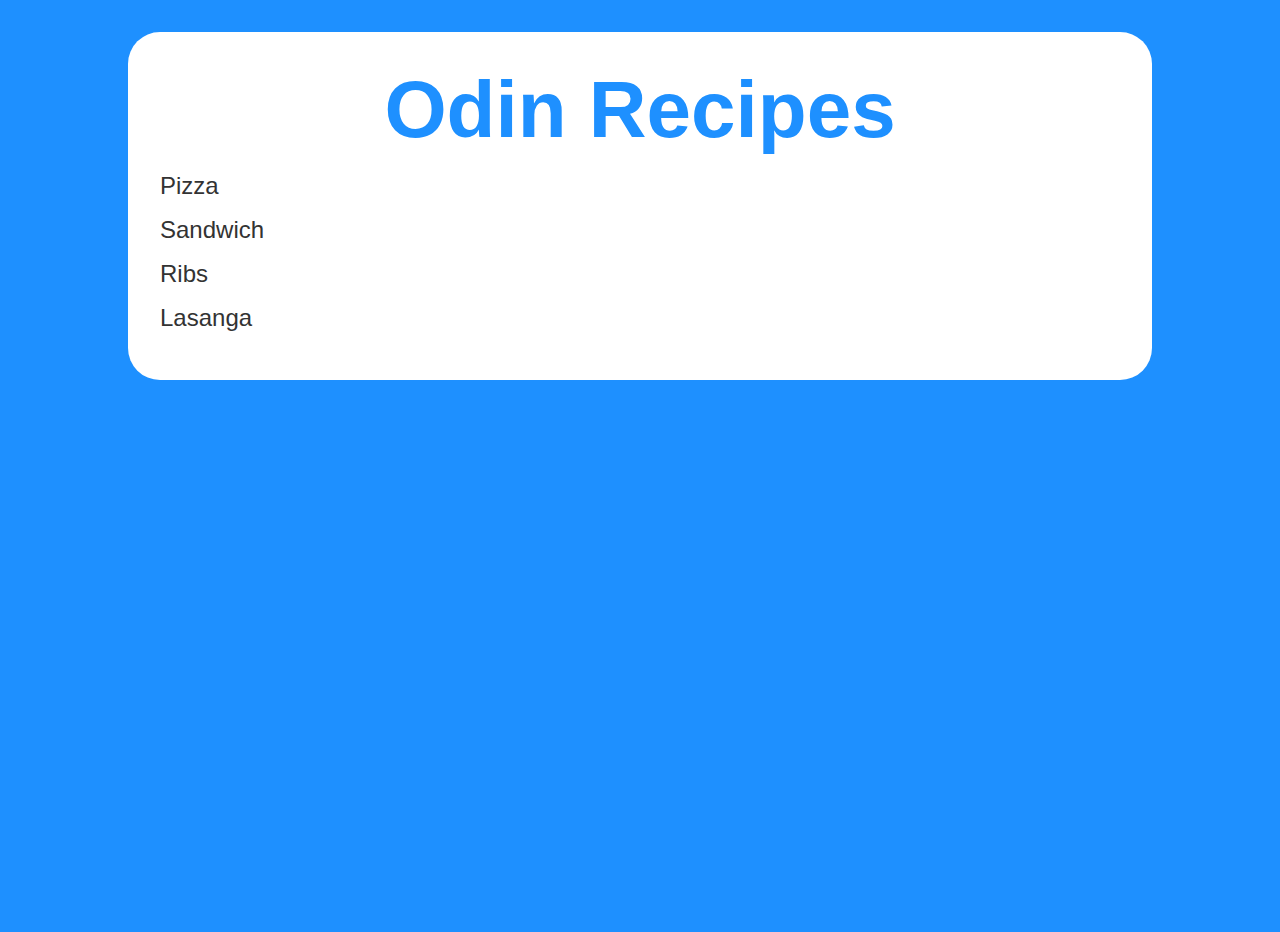
<file: index.html>
<!DOCTYPE html>
<html lang="en">
  <head>
    <meta charset="UTF-8" />
    <meta http-equiv="X-UA-Compatible" content="IE=edge" />
    <meta name="viewport" content="width=device-width, initial-scale=1.0" />
    <link rel="stylesheet" href="styles.css" />
    <style>
      body {
        background-color: dodgerblue;
        display: flexbox;
        justify-content: center;
        align-items: center;
        height: 100vh;

    
      }
      .container {
        width: 80%;
        margin: 2rem auto;
        background-color: #fff;
        border-radius: 2rem;
        padding: 2rem;
      }

      h1 {
        text-align: center;
        font-size: 3rem;
        color: #333;
      }

      ul {
        list-style: none;
        padding: 0;
      }

      li {
        margin: 1rem 0;
      }

      a {
        text-decoration: none;
        color: #333;
        font-size: 1.5rem;
      }
    </style>
    <title>Document</title>
  </head>
  <body>
    <div class="container">
      <h1 style="color: dodgerblue; font-size: 5rem;">Odin Recipes</h1>
      <ul>
        <li><a href="recipes/pizza.html">Pizza</a></li>
        <li><a href="recipes/sandwich.html">Sandwich</a></li>
        <li><a href="recipes/ribs.html">Ribs</a></li>
        <li><a href="recipes/lasanga.html">Lasanga</a></li>
      </ul>
    </div>
  </body>
</html>
</file>
<file: styles.css>
*{
    margin: 0;
    padding: 0;
    box-sizing: border-box;
    border: 0;
}

body{
    font-family: 'Poppins', sans-serif;
    background-color: #f5f5f5;
}
</file>
